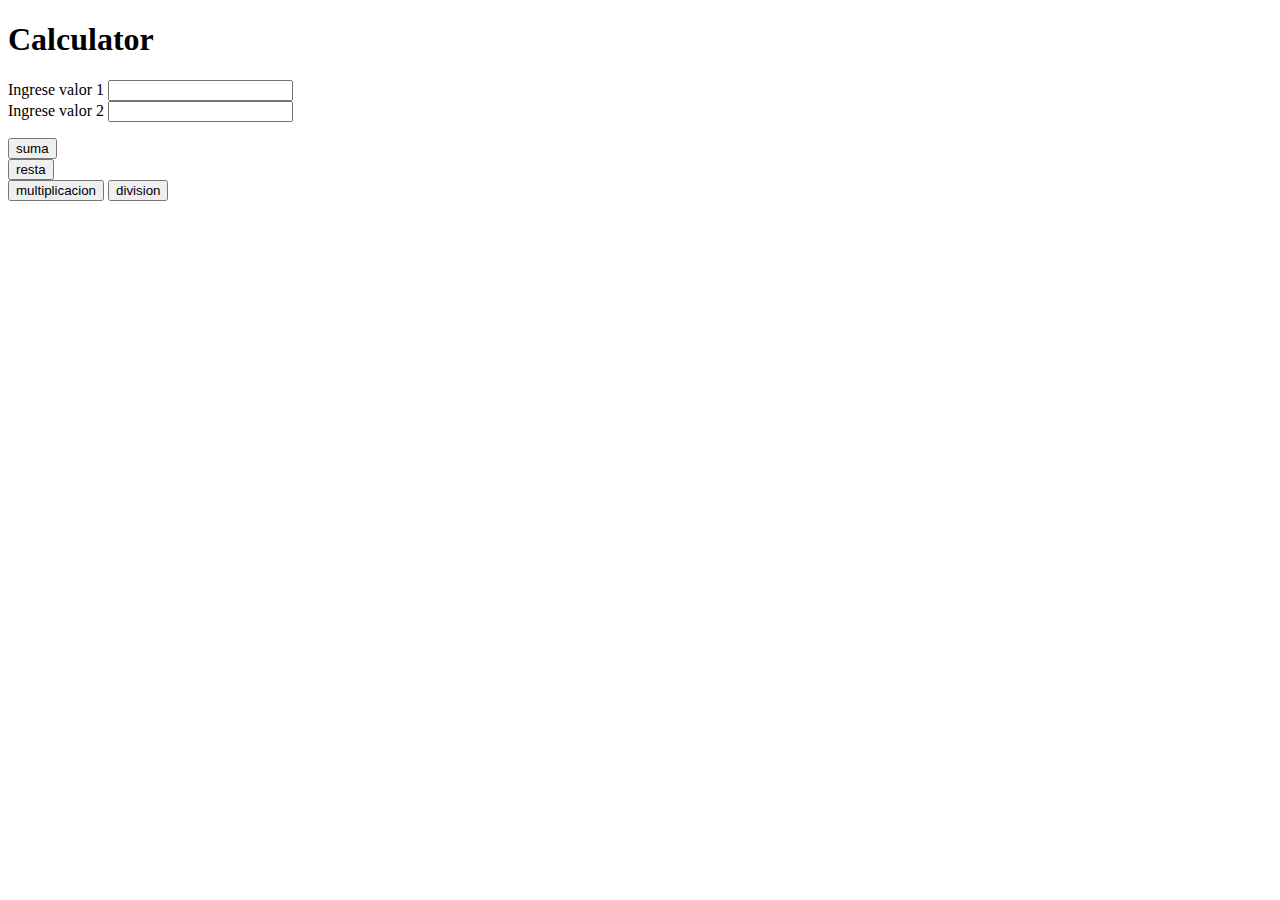
<file: calculadora.html>
<!doctype html>
<html lang="es">
  <head>
    <!-- Required meta tags -->
    <meta charset="utf-8">
    <meta name="viewport" content="width=device-width, initial-scale=1, shrink-to-fit=no">
    <link rel="stylesheet" href="./index.css">
    <!-- Bootstrap CSS -->
    <link rel="stylesheet" href="https://cdn.jsdelivr.net/npm/bootstrap@4.6.2/dist/css/bootstrap.min.css" integrity="sha384-xOolHFLEh07PJGoPkLv1IbcEPTNtaed2xpHsD9ESMhqIYd0nLMwNLD69Npy4HI+N" crossorigin="anonymous">

    <title>CalculadoraSH</title>
  </head>
  <body>
    <h1>Calculator</h1>
    
    <div>
      <div class="Mi calculadora">
        <label for="numeroi">Ingrese valor 1</label>
        <input type="numero" class="form-control" id="valor1" >
      </div>
    
      <div class="Mi calculadora">
        <label for="numeroi">Ingrese valor 2</label>
        <input type="numero" class="form-control" id="valor2" >
      </div> 
      
      
     <p id="resultado"></p>
      
      <div class="botones">
        <button type="submit" class="btn btn-primary" onclick="suma()">suma</button>
    </div>
      <button type="submit" class="btn btn-primary" onclick="resta()">resta</button>
    </div>
      <button type="submit" class="btn btn-primary" onclick="multiplicacion()">multiplicacion</button>
    </div>
      <button type="submit" class="btn btn-primary" onclick="division()">division</button>
    </div>

      </div> 

      

    <link rel="stylesheet" href="./calculadora.js">
    <script src="./calculadora.js">
          </script>


    <!-- Optional JavaScript; choose one of the two! -->
    <!-- Option 1: jQuery and Bootstrap Bundle (includes Popper) -->
    <script src="https://cdn.jsdelivr.net/npm/jquery@3.5.1/dist/jquery.slim.min.js" integrity="sha384-DfXdz2htPH0lsSSs5nCTpuj/zy4C+OGpamoFVy38MVBnE+IbbVYUew+OrCXaRkfj" crossorigin="anonymous"></script>
    <script src="https://cdn.jsdelivr.net/npm/bootstrap@4.6.2/dist/js/bootstrap.bundle.min.js" integrity="sha384-Fy6S3B9q64WdZWQUiU+q4/2Lc9npb8tCaSX9FK7E8HnRr0Jz8D6OP9dO5Vg3Q9ct" crossorigin="anonymous"></script>

    <!-- Option 2: Separate Popper and Bootstrap JS -->
    <!--
    <script src="https://cdn.jsdelivr.net/npm/jquery@3.5.1/dist/jquery.slim.min.js" integrity="sha384-DfXdz2htPH0lsSSs5nCTpuj/zy4C+OGpamoFVy38MVBnE+IbbVYUew+OrCXaRkfj" crossorigin="anonymous"></script>
    <script src="https://cdn.jsdelivr.net/npm/popper.js@1.16.1/dist/umd/popper.min.js" integrity="sha384-9/reFTGAW83EW2RDu2S0VKaIzap3H66lZH81PoYlFhbGU+6BZp6G7niu735Sk7lN" crossorigin="anonymous"></script>
    <script src="https://cdn.jsdelivr.net/npm/bootstrap@4.6.2/dist/js/bootstrap.min.js" integrity="sha384-+sLIOodYLS7CIrQpBjl+C7nPvqq+FbNUBDunl/OZv93DB7Ln/533i8e/mZXLi/P+" crossorigin="anonymous"></script>
    -->
  </body>
</html>
</file>
<file: index.css>
header{
    background: chartreuse;
    border: solid 1px #aebebe;
    position: absolute;
    top: 1px;
    left: 1px;
    font-family: cursive;
    width: -webkit-fill-available;
    height: 60px;
}

footer{
    background: aquamarine;
align-content: space-between;
border: solid 1px #aebebe;
position:static;
bottom: -78px;
right: 50%;
}   

a {
    
        bottom: 1%;
        width: max-content;
        right: 1%;
        position: static;

}

.btn-group, .btn-group-vertical {
    position: relative;
    display: -ms-inline-flexbox;
    display: inline-flex;
    vertical-align: middle;
    top: 65px;
    right: -1px;
}
img.img-fluid {
    background: lightslategray;
    width: 100%;
    height: auto;
}
.gridlayout{
    border: 1px solid;
    width: 100%;
    display: grid;
    grid-template-columns: auto auto auto;
    grid-template-rows: auto auto auto;
    justify-content: center;
}
</file>
